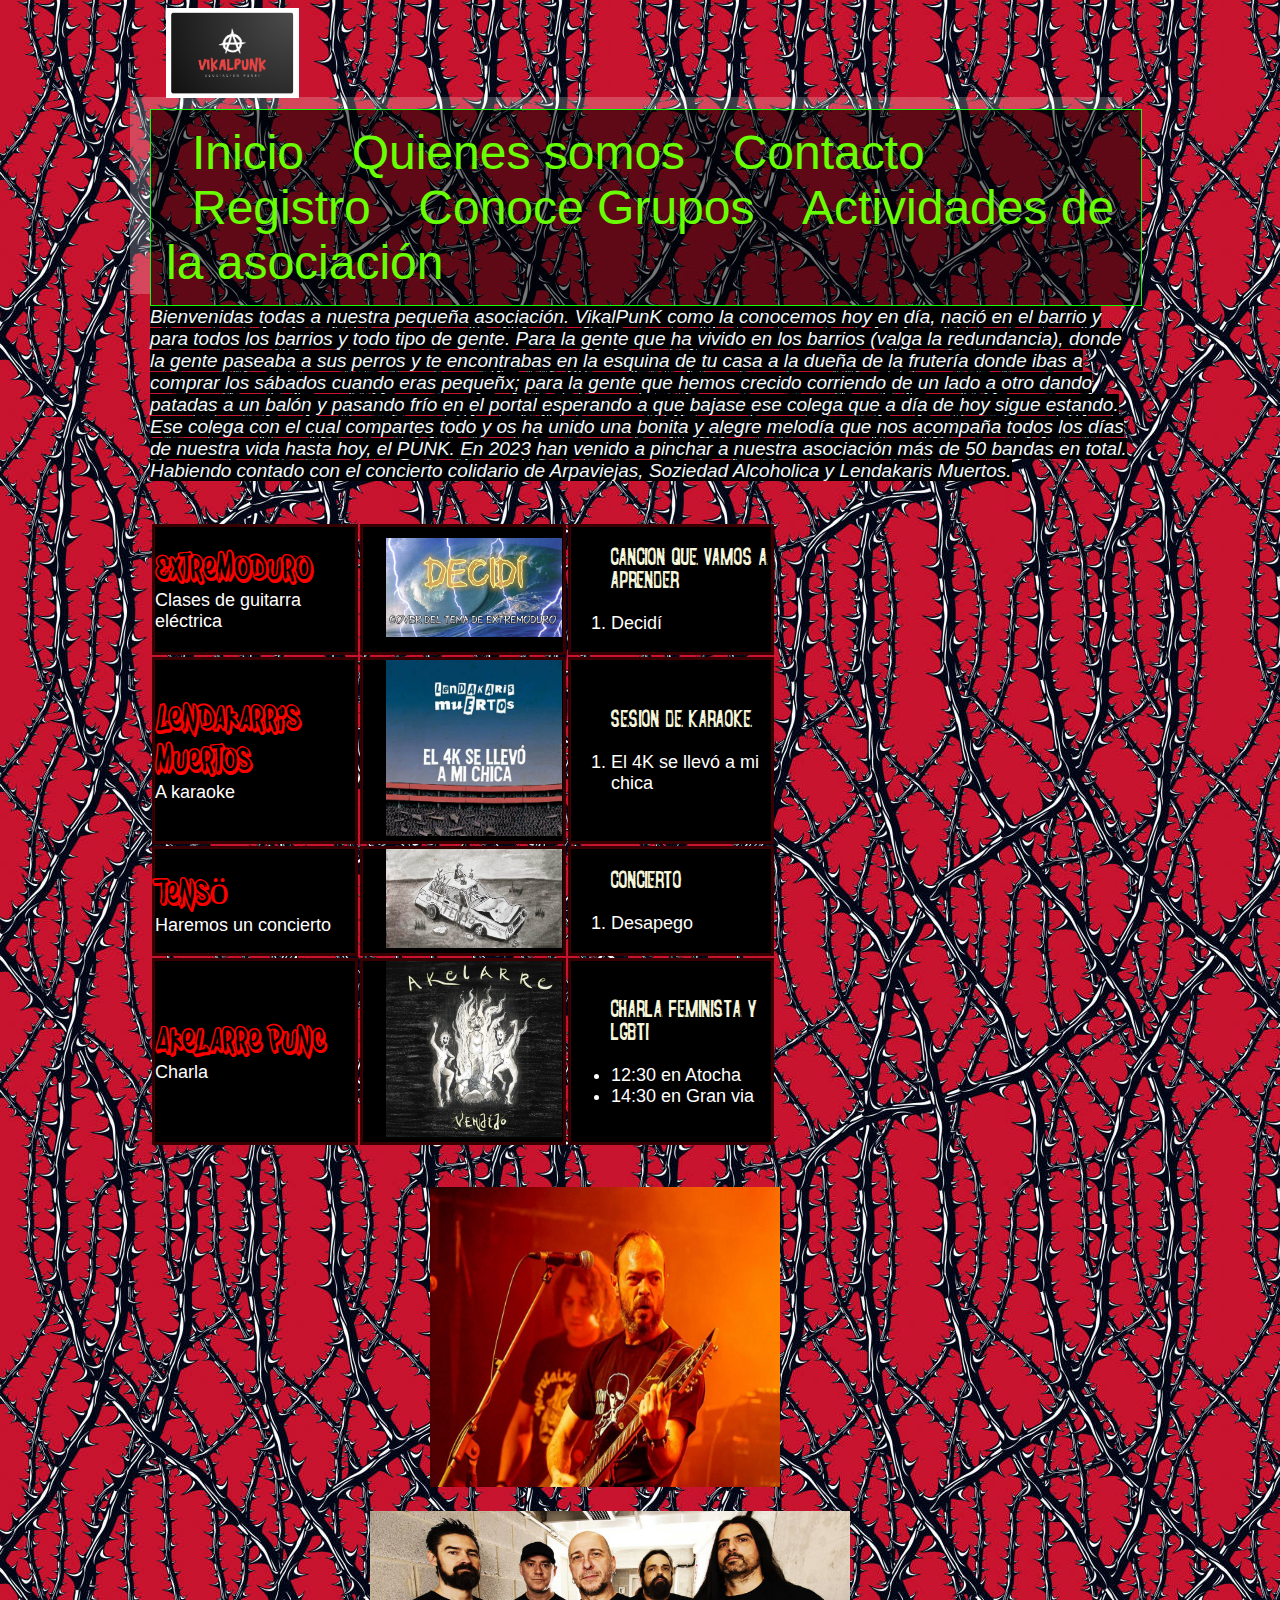
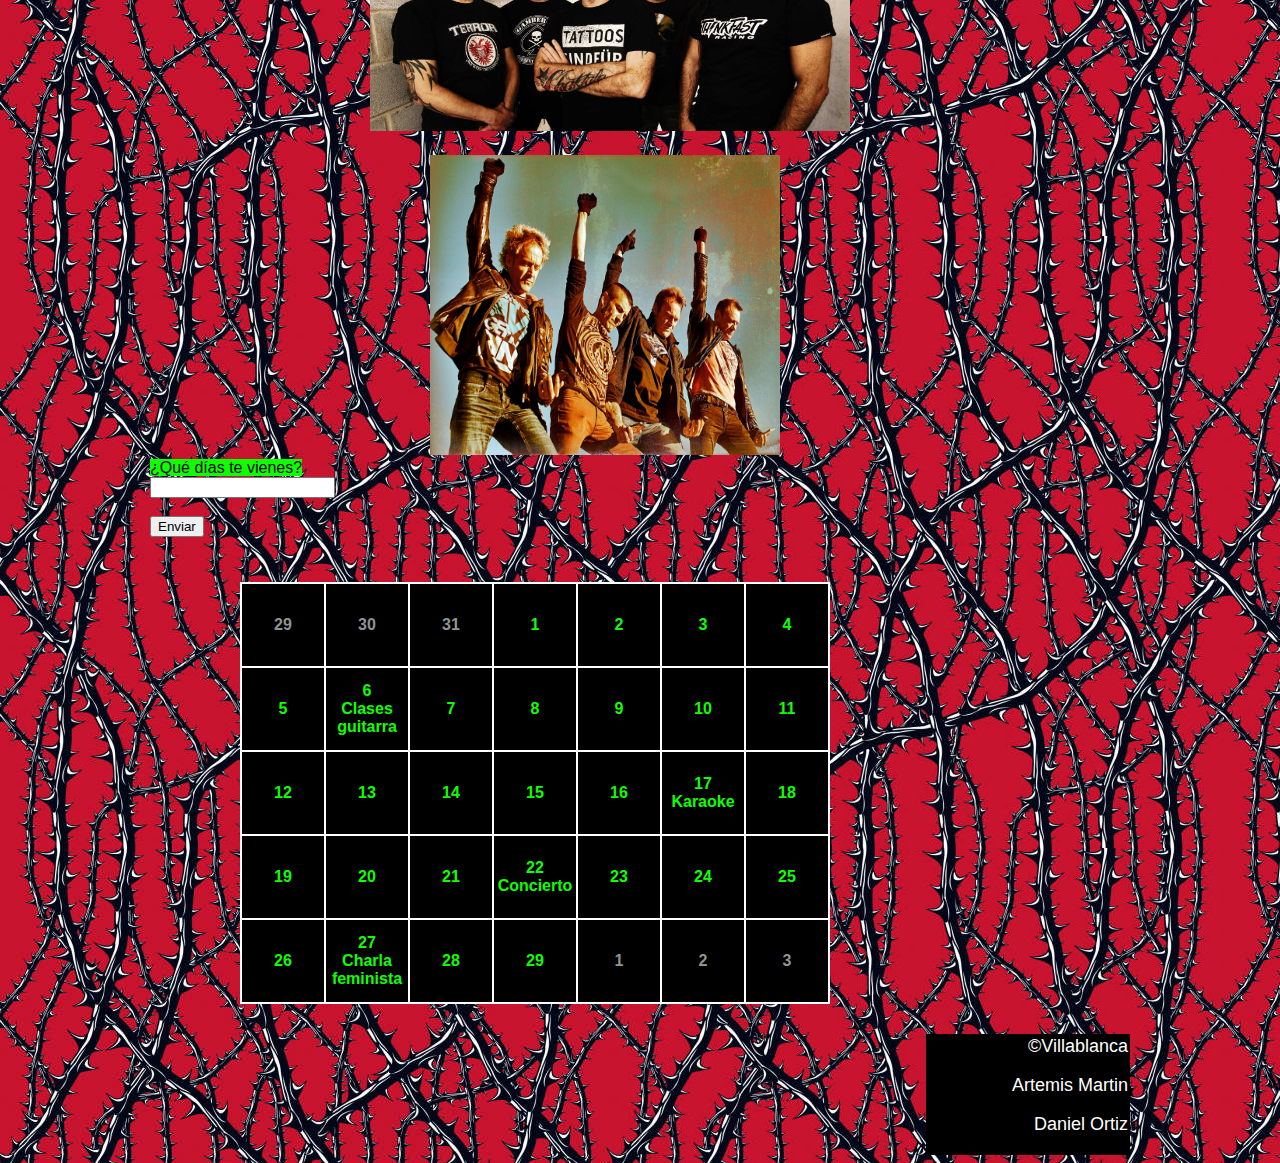
<file: index.html>
<!DOCTYPE html>
<html lang="en">

<body>

    <head>
        <meta charset="UTF-8">
        <meta name="viewport" content="width=device-width, initial-scale=1.0">
        <link rel="icon" href="LogoVikalPunk.jpg">
        <link rel="stylesheet" href="estilos.css">  
        <title>index</title>
        <script src="index.js"></script>
    </head>
    <body>
        <div>
            <a class="nada" href="index.html"><img src="LogoVikalPunk.jpg" alt="Logo de la Asociación Vikalunk"
                    class="logo"></a>
        </div>

        <nav class="navegador">
            <ul class="ulnav">
                <li class="linav"><a href="index.html">Inicio</a></li>
                <li class="linav"><a href="historia.html">Quienes somos</a></li>
                <li class="linav"><a href="contacto.html">Contacto</a></li>
                <li class="linav"><a href="registro.html">Registro</a></li>
                <li class="linav"><a href="ConoceGrupos.html">Conoce Grupos</a></li>
                <li class="linav"><a href="actividades.html">Actividades de la asociación</a></li>
            </ul>
        </nav>


        <p1>Bienvenidas todas a nuestra pequeña asociación. VikalPunK como la conocemos hoy en día, nació en el barrio y para todos los barrios y todo tipo de gente. Para la gente que ha vivido en los barrios (valga la redundancia), donde la gente paseaba a sus perros y te encontrabas en la esquina de tu casa a la dueña de la frutería donde ibas a comprar los sábados cuando eras pequeñx; para la gente que hemos crecido corriendo de un lado a otro dando patadas a un balón y pasando frío en el portal esperando a que bajase ese colega que a día de hoy sigue estando. Ese colega con el cual compartes todo y os ha unido una bonita y alegre melodía que nos acompaña todos los días de nuestra vida hasta hoy, el PUNK.

        En 2023 han venido a pinchar a nuestra asociación más de 50 bandas en total. Habiendo contado con el concierto colidario de Arpaviejas, Soziedad Alcoholica y Lendakaris Muertos. </p1>

<div class="display-div" >
        <table id="grupos">
            <tr>
                <td><b class="titulos">Extremoduro</b><br>
                Clases de guitarra eléctrica</td>
                <td class="tdfotos"> <img src="decidi.jpg" alt="Extremoduro en el escenario" class="fotosgrupos">
                </td>
                <td>
                    <ol>
                        <p class="canciones">Cancion que vamos a aprender:</p>
                        <li>Decidí</li>
                    </ol>

            </tr>
            <tr>
                <td><b class="titulos">Lendakarris muertos </b><br> A karaoke</td>
                <td class="tdfotos"> <img src="el4k.jpg" alt="Eskorbuto el álbum" class="fotosgrupos"> </td>
                <td>
                    <ol>
                        <p class="canciones">Sesion de karaoke</p>
                        <li>El 4K se llevó a mi chica</li>
                    </ol>
                </td>
            </tr>
            <tr>
                <td><b class="titulos">Tensö</b><br>Haremos un concierto </td>
                <td class="tdfotos"><img src="desapego.jpg" alt="Integrantes del grupo Tensö" class="fotosgrupos"></td>
                <td>
                    <ol>
                        <p class="canciones">Concierto</p>
                        <li>Desapego</li>
                    </ol>
                </td>
            </tr>
            <tr>
                <td><b class="titulos">Akelarre Punc</b> <br> Charla</td>
                <td class="tdfotos"><img src="akelarre-vendido.jpg" alt="Álbum del grupo Akelarre" class="fotosgrupos"></td>
                <td>
                    <ul>
                        <p class="canciones">Charla feminista y lgbti</p>
                        <li>12:30 en Atocha</li>
                        <li>14:30 en Gran via</li>
                    </ul>
                </td>
            </tr>
        </table>

    </div>
    <div class="div-2" >
        <div class="div-3">
            <img class="fotosgrandes" src="arpaviejas.jpeg"> <br>
            <img class="fotopequeña" src="SoziedadAlkoholika.jpg"> <br>
            <img class="fotosgrandes" src="lendakarismuertos.jpg"> <br>
        </div>

    </div>

    <table class="calendario">
        <tr>
          <th class="letrasgris" onclick="cosa('dia-29')">29<br><span id="dia-29"></span></th>
          <th class="letrasgris" onclick="cosa('dia-30')">30<br><span id="dia-30"></span></th>
          <th class="letrasgris" onclick="cosa('dia-31')">31<br><span id="dia-31"></span></th>
          <th class="letras" onclick="cosa('dia-1')">1<br><span id="dia-1"></span></th>
          <th class="letras" onclick="cosa('dia-2')">2<br><span id="dia-2"></span></th>
          <th class="letras" onclick="cosa('dia-3')">3<br><span id="dia-3"></span></th>
          <th class="letras" onclick="cosa('dia-4')">4<br><span id="dia-4"></span></th>
        </tr>
<tr>
    <th class="letras" onclick="cosa('dia-5')">5<br><span id="dia-5"></span></th>
    <th class="letras" onclick="cosa('dia-6')">6<br> Clases guitarra<br><span id="dia-6"></span></th>
    <th class="letras" onclick="cosa('dia-7')">7<br><span id="dia-7"></span></th>
    <th class="letras" onclick="cosa('dia-8')">8<br><span id="dia-8"></span></th>
    <th class="letras" onclick="cosa('dia-9')">9<br><span id="dia-9"></span></th>
    <th class="letras" onclick="cosa('dia-10')">10<br><span id="dia-10"></span></th>
    <th class="letras" onclick="cosa('dia-11')">11<br><span id="dia-11"></span></th>
  </tr>
  <tr>
    <th class="letras" onclick="cosa('dia-12')">12<br><span id="dia-12"></span></th>
    <th class="letras" onclick="cosa('dia-13')">13<br><span id="dia-13"></span></th>
    <th class="letras" onclick="cosa('dia-14')">14<br><span id="dia-14"></span></th>
    <th class="letras" onclick="cosa('dia-15')">15<br><span id="dia-15"></span></th>
    <th class="letras" onclick="cosa('dia-16')">16 <br><span id="dia-16"></span></th>
    <th class="letras" onclick="cosa('dia-17')">17<br> Karaoke<br><span id="dia-17"></span></th>
    <th class="letras" onclick="cosa('dia-18')">18<br><span id="dia-18"></span></th>
  </tr>
  <tr>
    <th class="letras" onclick="cosa('dia-19')">19<br><span id="dia-19"></span></th>
    <th class="letras" onclick="cosa('dia-20')">20<br><span id="dia-20"></span></th>
    <th class="letras" onclick="cosa('dia-21')">21<br><span id="dia-21"></span></th>
    <th class="letras" onclick="cosa('dia-22')">22<br>Concierto<br><span id="dia-22"></span></th>
    <th class="letras" onclick="cosa('dia-23')">23<br><span id="dia-23"></span></th>
    <th class="letras" onclick="cosa('dia-24')">24<br><span id="dia-24"></span></th>
    <th class="letras" onclick="cosa('dia-25')">25<br><span id="dia-25"></span></th>
  </tr>
  <tr>
    <th class="letras" onclick="cosa('dia-26')">26<br><span id="dia-26"></span></th>
    <th class="letras" onclick="cosa('dia-27')">27<br>Charla feminista<br><span id="dia-27"></span></th>
    <th class="letras" onclick="cosa('dia-28')">28<br><span id="dia-28"></span></th>
    <th class="letras" onclick="cosa('dia-29')">29<br><span id="dia-29"></span></th>
    <th class="letrasgris" onclick="cosa('dia-1')">1<br><span id="dia-1"></span></th>
    <th class="letrasgris" onclick="cosa('dia-2')">2<br><span id="dia-2"></span></th>
    <th class="letrasgris" onclick="cosa('dia-3')">3<br><span id="dia-3"></span></th>
  </tr>

  <form action="index.html">
    <label for="fname"></label><br>
    <span class="apuntate" label for="lname">¿Qué días te vienes?</label><br>
    <input type="text" id="lname" name="lname" value=""><br><br>
    <input type="submit" value="Enviar">
  </form> 

        <footer>
            <table id="footer">
                <tr>
                    <td>
                        &copy;Villablanca
                        <p>Artemis Martin</p>
                        <p>Daniel Ortiz</p>
                    </td>
                </tr>
            </table>
        </footer>


    </body>

</html>
</file>
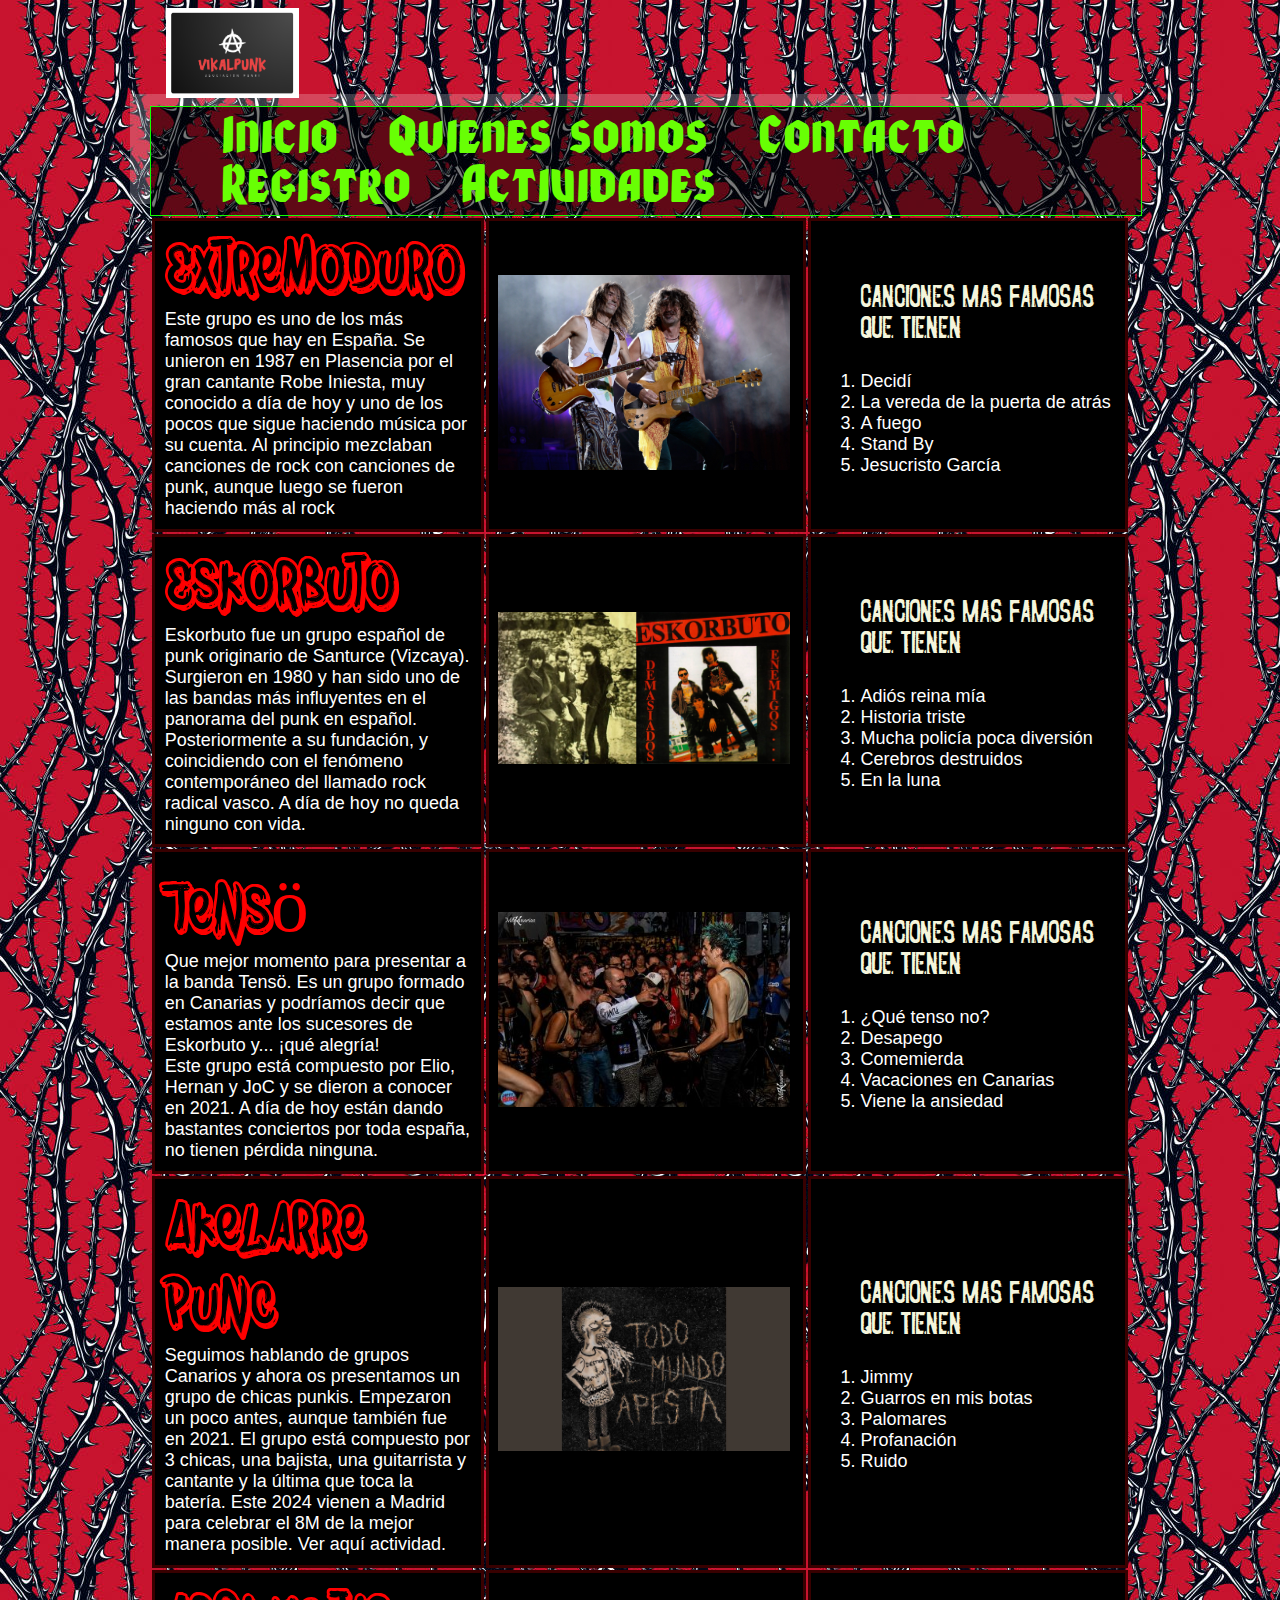
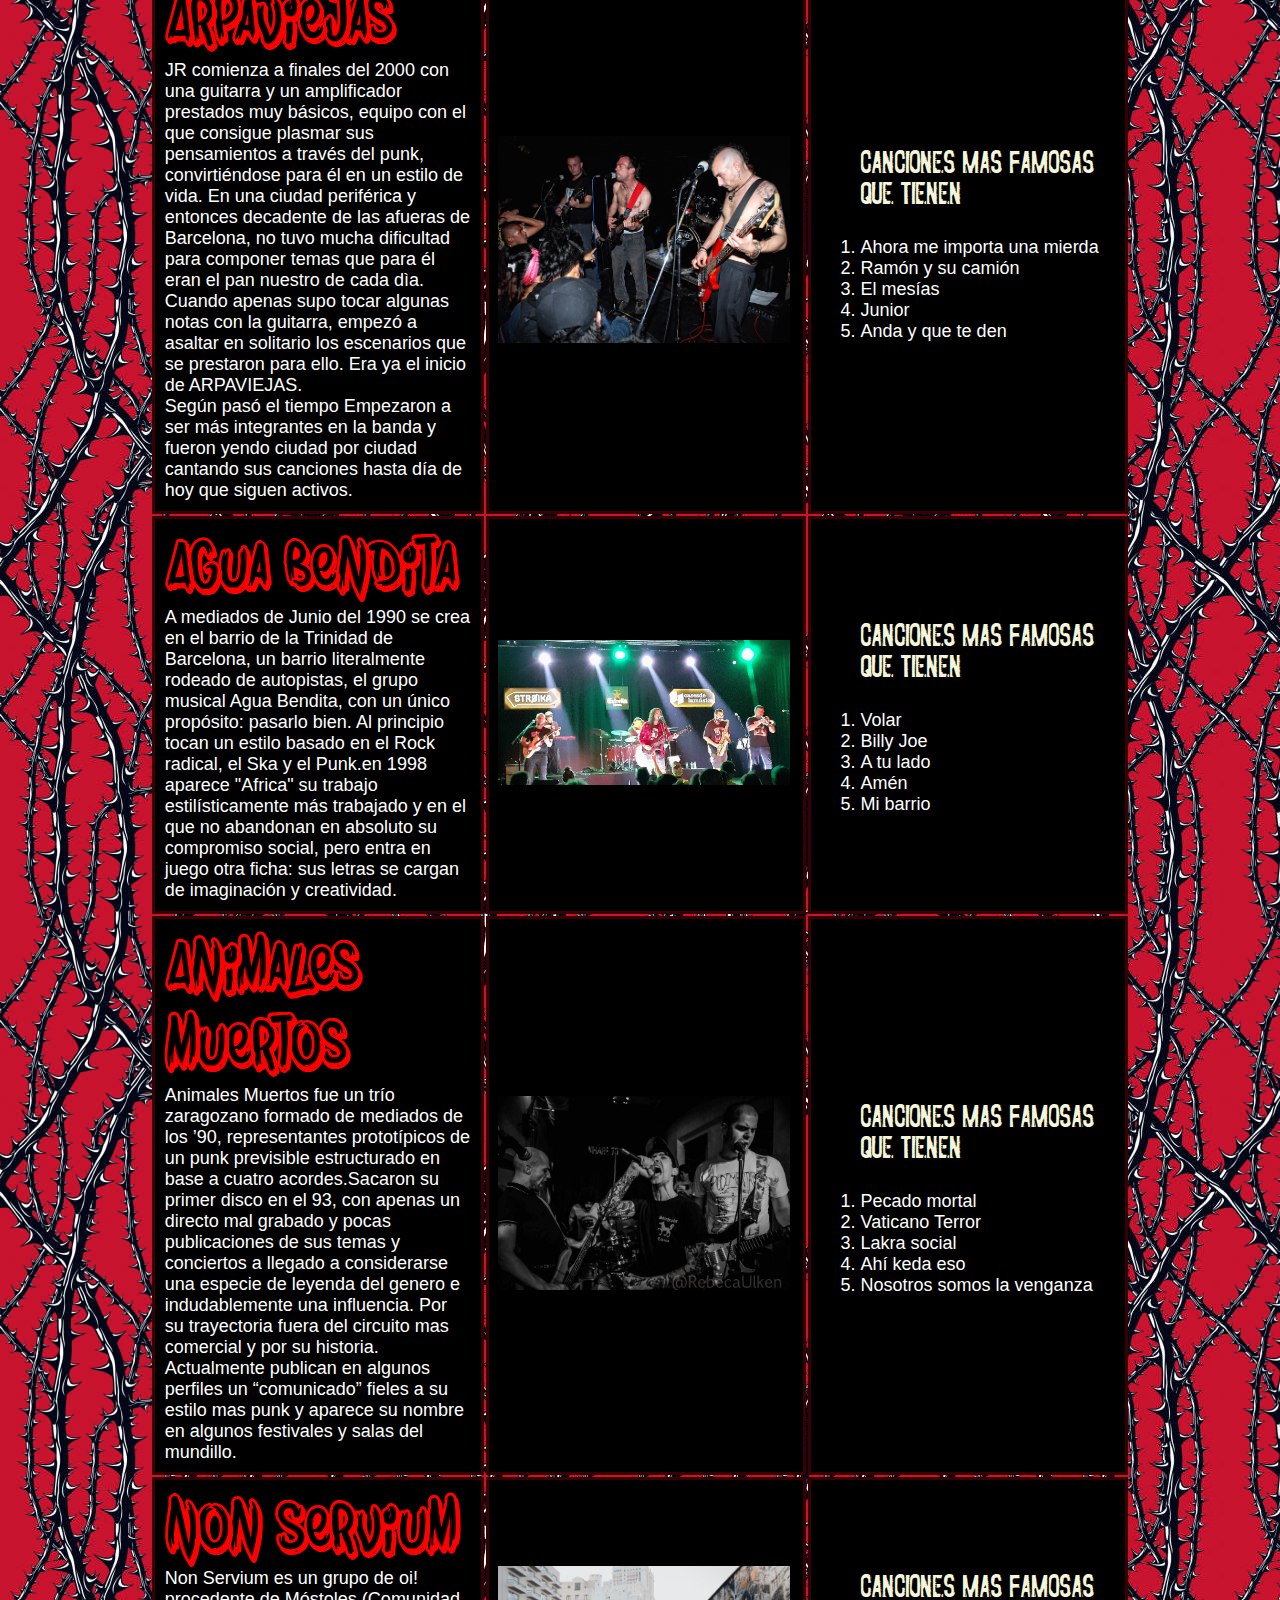
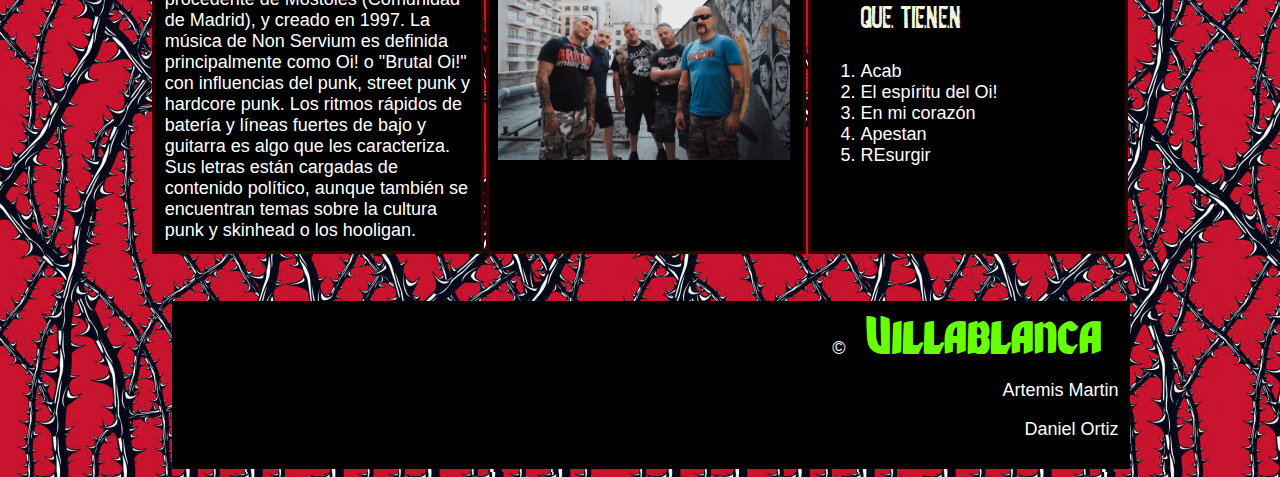
<file: ConoceGrupos.html>
<!DOCTYPE html>
<html lang="en">

<body>

    <head>
        <meta charset="UTF-8">
        <meta name="viewport" content="width=device-width, initial-scale=1.0">
        <link rel="icon" href="img/LogoVikalPunk.jpg">
        <link rel="stylesheet" href="ConoceGrupos.css">
        <title>Conoce grupos</title>
    </head>

    <body>
        <div>
            <a class="nada" href="index.html"><img src="img/LogoVikalPunk.jpg" alt="Logo de la Asociación Vikalunk"
                    class="logo"></a>
        </div>

        <nav class="navegador">
            <ul class="ulnav">
                <li class="linav"><a href="index.html">Inicio</a></li>
                <li class="linav"><a href="quienessomos.html">Quienes somos</a></li>
                <li class="linav"><a href="contacto.html">Contacto</a></li>
                <li class="linav"><a href="registro.html">Registro</a></li>
                <li class="linav"><a href="actividades.html">Actividades</a></li>
            </ul>
        </nav>






        <table id="grupos">
            <tr>
                <td><b class="titulos">Extremoduro</b><br>Este grupo es uno de los más famosos que hay en España. Se
                    unieron en 1987
                    en Plasencia por el gran cantante Robe Iniesta, muy conocido a día de hoy y uno de los pocos
                    que sigue haciendo música por su cuenta. Al principio mezclaban canciones de rock con canciones de
                    punk,
                    aunque luego se fueron haciendo más al rock</td>
                <td class="tdfotos"> <img src="img/Extremoduro.jpg" alt="Extremoduro en el escenario" class="fotosgrupos">
                </td>
                <td>
                    <ol>
                        <p class="canciones">Canciones mas famosas que tienen:</p>
                        <li>Decidí</li>
                        <li>La vereda de la puerta de atrás</li>
                        <li>A fuego</li>
                        <li>Stand By</li>
                        <li>Jesucristo García</li>
                    </ol>

            </tr>
            <tr>
                <td><b class="titulos">Eskorbuto </b><br>Eskorbuto fue un grupo español de punk originario de Santurce
                    (Vizcaya).
                    Surgieron en 1980 y han sido uno de las bandas más influyentes en el panorama del punk en español.
                    Posteriormente a su fundación, y coincidiendo con el fenómeno contemporáneo del llamado rock radical
                    vasco. A día de
                    hoy no queda ninguno con vida.</td>
                <td class="tdfotos"> <img src="img/eskorbuto.jpg" alt="Eskorbuto el álbum" class="fotosgrupos"> </td>
                <td>
                    <ol>
                        <p class="canciones">Canciones mas famosas que tienen:</p>
                        <li>Adiós reina mía</li>
                        <li>Historia triste</li>
                        <li>Mucha policía poca diversión</li>
                        <li>Cerebros destruidos</li>
                        <li>En la luna</li>
                    </ol>
                </td>
            </tr>
            <tr>
                <td><b class="titulos">Tensö</b><br>Que mejor momento para presentar a la banda Tensö. Es un grupo
                    formado en Canarias y podríamos decir que
                    estamos ante los sucesores de Eskorbuto y... ¡qué alegría!<br>
                    Este grupo está compuesto por Elio, Hernan y JoC y se dieron a conocer en 2021. A día de hoy están
                    dando bastantes
                    conciertos por toda españa, no tienen pérdida ninguna.</td>
                <td class="tdfotos"><img src="img/tensoo.jpg" alt="Integrantes del grupo Tensö" class="fotosgrupos"></td>
                <td>
                    <ol>
                        <p class="canciones">Canciones mas famosas que tienen:</p>
                        <li>¿Qué tenso no?</li>
                        <li>Desapego</li>
                        <li>Comemierda</li>
                        <li>Vacaciones en Canarias</li>
                        <li>Viene la ansiedad</li>
                    </ol>
                </td>
            </tr>
            <tr>
                <td><b class="titulos">Akelarre Punc</b><br>Seguimos hablando de grupos Canarios y ahora os presentamos
                    un grupo de chicas punkis. Empezaron un poco antes,
                    aunque también fue en 2021. El grupo está compuesto por 3 chicas, una bajista, una guitarrista y
                    cantante y la última que
                    toca la batería. Este 2024 vienen a Madrid para celebrar el 8M de la mejor manera posible. Ver aquí
                    actividad.</td>
                <td class="tdfotos"><img src="img/akelarre.jpg" alt="Álbum del grupo Akelarre" class="fotosgrupos"></td>
                <td>
                    <ol>
                        <p class="canciones">Canciones mas famosas que tienen:</p>
                        <li>Jimmy</li>
                        <li>Guarros en mis botas</li>
                        <li>Palomares</li>
                        <li>Profanación</li>
                        <li>Ruido</li>
                    </ol>
                </td>
            </tr>
            <tr>
                <td><b class="titulos">Arpaviejas</b><br>JR comienza a finales del 2000 con una guitarra y un
                    amplificador prestados muy básicos,
                    equipo con el que consigue plasmar sus pensamientos a través del punk, convirtiéndose para él en un
                    estilo de vida.
                    En una ciudad periférica y entonces decadente de las afueras de Barcelona,
                    no tuvo mucha dificultad para componer temas que para él eran
                    el pan nuestro de cada dìa. Cuando apenas supo tocar algunas notas con la guitarra, empezó a asaltar
                    en
                    solitario los escenarios que se prestaron para ello. Era ya el inicio de ARPAVIEJAS.<br>Según pasó
                    el tiempo Empezaron
                    a ser más integrantes en la banda y fueron yendo ciudad por ciudad cantando sus canciones hasta día
                    de hoy que
                    siguen activos.</td>
                <td class="tdfotos"><img src="img/Arpaviejas.jpg" alt="Arpaviejas tocando en directo" class="fotosgrupos">
                </td>
                <td>
                    <ol>
                        <p class="canciones">Canciones mas famosas que tienen:</p>
                        <li>Ahora me importa una mierda</li>
                        <li>Ramón y su camión</li>
                        <li>El mesías</li>
                        <li>Junior</li>
                        <li>Anda y que te den</li>
                    </ol>
                </td>
            </tr>
            <tr>
                <td><b class="titulos">Agua Bendita</b><br>A mediados de Junio del 1990 se crea en el barrio de la
                    Trinidad de Barcelona, un barrio
                    literalmente rodeado de autopistas, el grupo musical Agua Bendita, con un único propósito: pasarlo
                    bien.
                    Al principio tocan un estilo basado en el Rock radical, el Ska y el Punk.en 1998 aparece "Africa"
                    su trabajo estilísticamente más trabajado y en el que no abandonan en absoluto su compromiso social,
                    pero entra en juego otra ficha: sus letras se cargan de imaginación y creatividad.</td>
                <td class="tdfotos"><img src="img/Agua_Bendita.jpg" alt="Agua Bendita tocando en directo"
                        class="fotosgrupos"></td>
                <td>
                    <ol>
                        <p class="canciones">Canciones mas famosas que tienen:</p>
                        <li>Volar</li>
                        <li>Billy Joe</li>
                        <li>A tu lado</li>
                        <li>Amén</li>
                        <li>Mi barrio</li>
                    </ol>
                </td>
            </tr>
            <tr>
                <td><b class="titulos">Animales muertos</b><br>Animales Muertos fue un trío zaragozano formado de
                    mediados de los ’90, representantes
                    prototípicos de un punk previsible estructurado en base a cuatro acordes.Sacaron su primer disco en
                    el 93, con apenas
                    un directo mal grabado y pocas publicaciones de sus temas y conciertos a llegado a considerarse una
                    especie de
                    leyenda del genero e indudablemente una influencia. Por su trayectoria fuera del circuito mas
                    comercial y
                    por su historia. Actualmente publican en algunos perfiles un “comunicado” fieles a su estilo mas
                    punk y
                    aparece su nombre en algunos festivales y salas del mundillo.</td>
                <td class="tdfotos"><img src="img/AnimalesMuertos.jpg" alt="Animales muertos en directo"
                        class="fotosgrupos"></td>
                <td>
                    <ol>
                        <p class="canciones">Canciones mas famosas que tienen:</p>
                        <li>Pecado mortal</li>
                        <li>Vaticano Terror</li>
                        <li>Lakra social</li>
                        <li>Ahí keda eso</li>
                        <li>Nosotros somos la venganza</li>
                    </ol>
                </td>
            </tr>
            <tr>
                <td><b class="titulos">Non Servium</b><br>Non Servium es un grupo de oi! procedente de Móstoles
                    (Comunidad de Madrid), y creado en 1997.
                    La música de Non Servium es definida principalmente como Oi! o "Brutal Oi!" con influencias del
                    punk,
                    street punk y hardcore punk. Los ritmos rápidos de batería y líneas fuertes de bajo y guitarra es
                    algo
                    que les caracteriza. Sus letras están cargadas de contenido político, aunque también se encuentran
                    temas
                    sobre la cultura punk y skinhead o los hooligan.</td>
                <td class="tdfotos"><img src="img/NonServium.jpg" alt="Non Servium los integrantes" class="fotosgrupos">
                </td>
                <td>
                    <ol>
                        <p class="canciones">Canciones mas famosas que tienen:</p>
                        <li>Acab</li>
                        <li>El espíritu del Oi!</li>
                        <li>En mi corazón</li>
                        <li>Apestan</li>
                        <li>REsurgir</li>
                    </ol>
                </td>
            </tr>
        </table>

        <footer>
            <table id="footer">
                <tr>
                    <td>
                        &copy;
                        <a href="https://site.educa.madrid.org/ies.villablanca.madrid/" class="afinal" >
                        Villablanca</a>
                        <p>Artemis Martin</p>
                        <p>Daniel Ortiz</p>
                        </a>

                    </td>
                </tr>
            </table>
        </footer>


    </body>

</html>
</file>
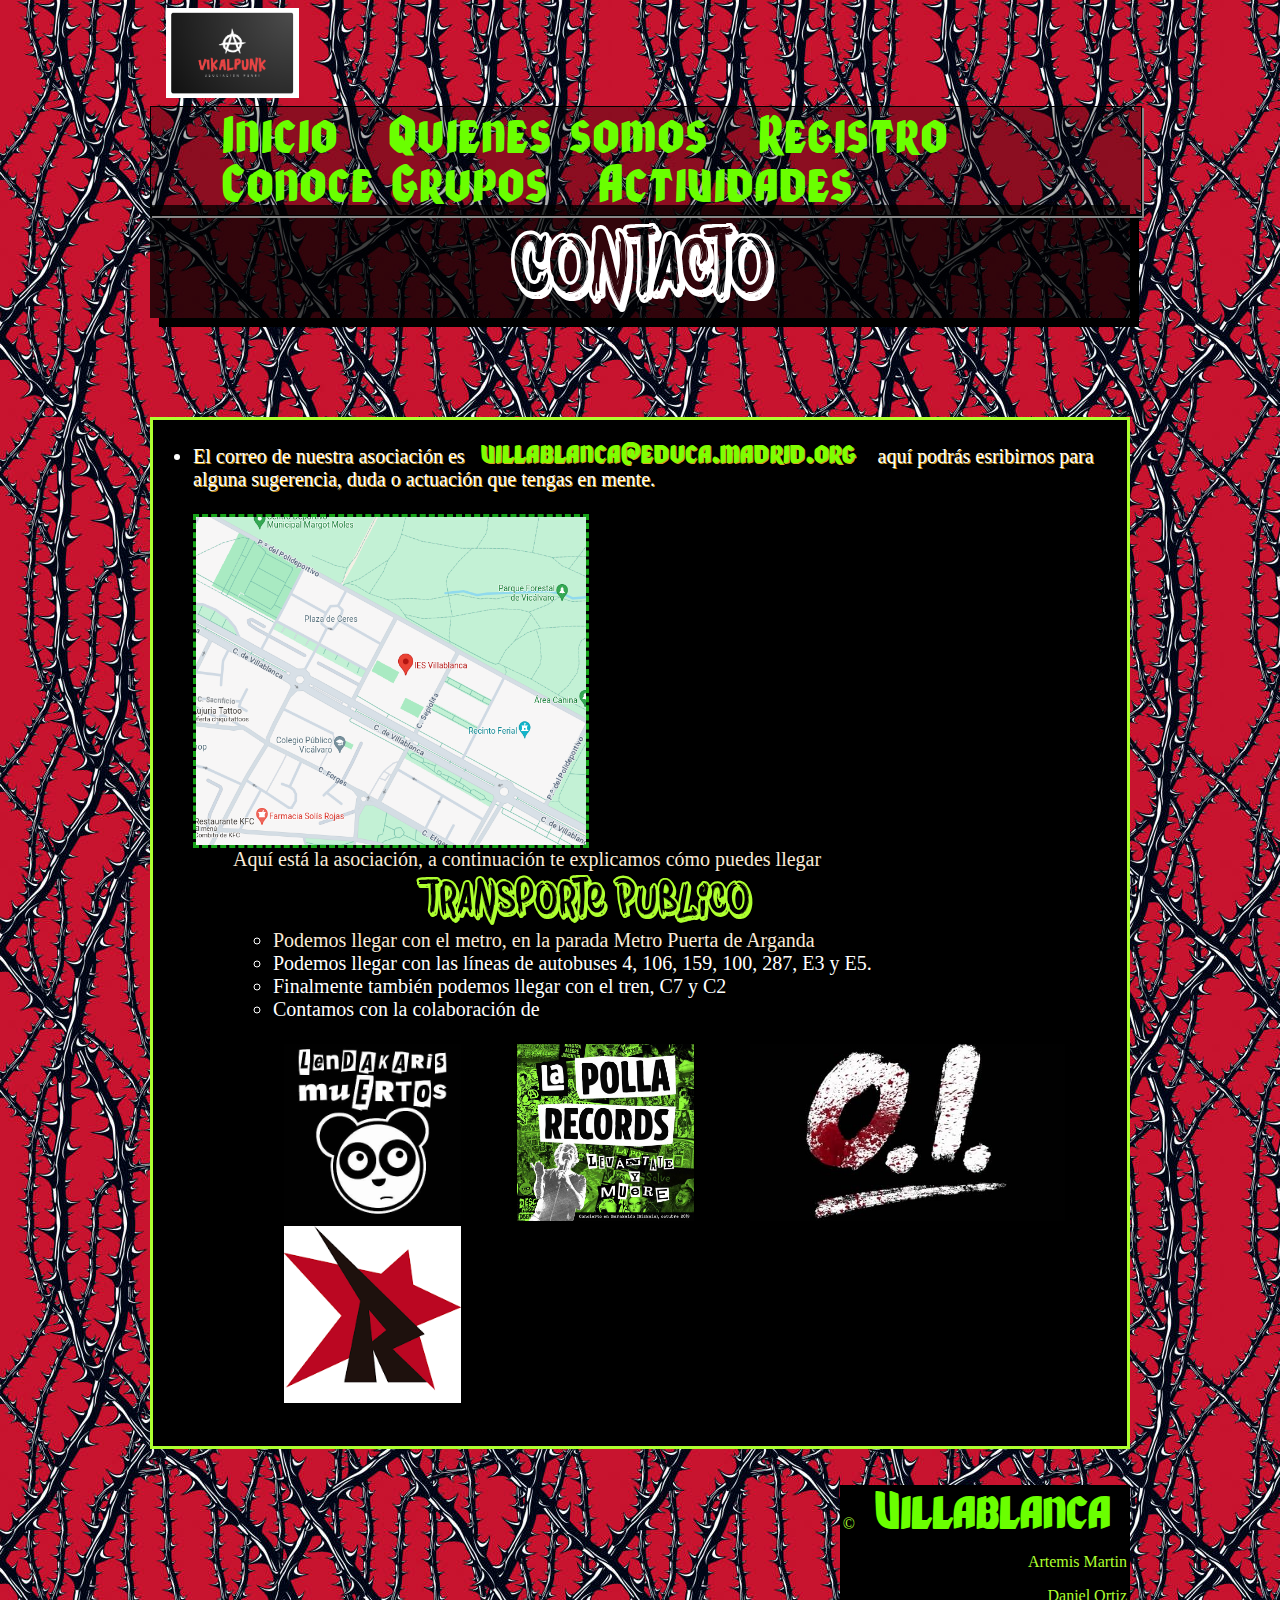
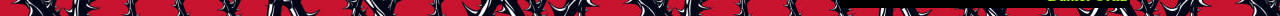
<file: contacto.html>
<html>
    <!DOCTYPE html>
<html lang="en">

<body>

    <head>
        <meta charset="UTF-8">
        <meta name="viewport" content="width=device-width, initial-scale=1.0">
        <link rel="icon" href="img/LogoVikalPunk.jpg">
        <link rel="stylesheet" href="contacto.css">
        <script type="text/javaScript" src="javaScript/contacto.js"></script>
        <title>Contacto</title>
    </head>


            <a class="nada" href="index.html"><img src="img/LogoVikalPunk.jpg" alt="Logo de la Asociación Vikalunk"
                    class="logo"></a>
        

        <nav class="navegador">
            <ul class="ulnav">
                <li class="linav"><a href="index.html">Inicio</a></li>
                <li class="linav"><a href="quienessomos.html">Quienes somos</a></li>
                <li class="linav"><a href="registro.html">Registro</a></li>
                <li class="linav"><a href="ConoceGrupos.html">Conoce Grupos</a></li>
                <li class="linav"><a href="actividades.html">Actividades</a></li>
            </ul>
        </nav>

<p id="contacta">Contacto</p>

            <div class="contact" >
                <ul>
                <li style="text-shadow: 1px 1px goldenrod;">El correo de nuestra asociación es<a class="correo" href="villablanca@educa.madrid.org">villablanca@educa.madrid.org</a> aquí
                podrás esribirnos para alguna sugerencia, duda o actuación que tengas en mente. </li>
                <br>                                   
                    <img src="img/Ubicacion.png" alt="Captura del google maps de donde está la asociación" class="ubicacion">
                    <div class="texto-mapa">
                        <span class="transportspan">Aquí está la asociación, a continuación te explicamos cómo puedes llegar</span><br>
                        <span class="transportspan2">Transporte Publico</span>
                        <ul><li>
                        <span class="transportspan" >Podemos llegar con el metro, en la parada Metro Puerta de Arganda</span>
                        </li>
                        <li>Podemos llegar con las líneas de autobuses 4, 106, 159, 100, 287, E3 y E5.</li>
                        <li>Finalmente también podemos llegar con el tren, C7 y C2</li>
                        <li>Contamos con la colaboración de</li></ul><br>
                        <img src="img/Lendakarismuertos.jpg" alt="imagen antifascista" id="antifa">
                        <img src="img/LPR.jpg" alt="logo" id="antifa">
                        
                        <img src="img/oi!.jpg" alt="logo" id="antifa">
                        <img src="img/reincidentes.png" alt="logo" id="antifa">
                        
                    </div>
                </ul>
                <br>
                </div>
            

            
            
<br><br>
<footer>
    <table id="footer">
        <tr>
            <td>
                &copy;
                <a href="https://site.educa.madrid.org/ies.villablanca.madrid/" class="afinal" >
                Villablanca</a>
                <p>Artemis Martin</p>
                <p>Daniel Ortiz</p>
                </a>

            </td>
        </tr>
    </table>
</footer>


</body>

</html>
</file>
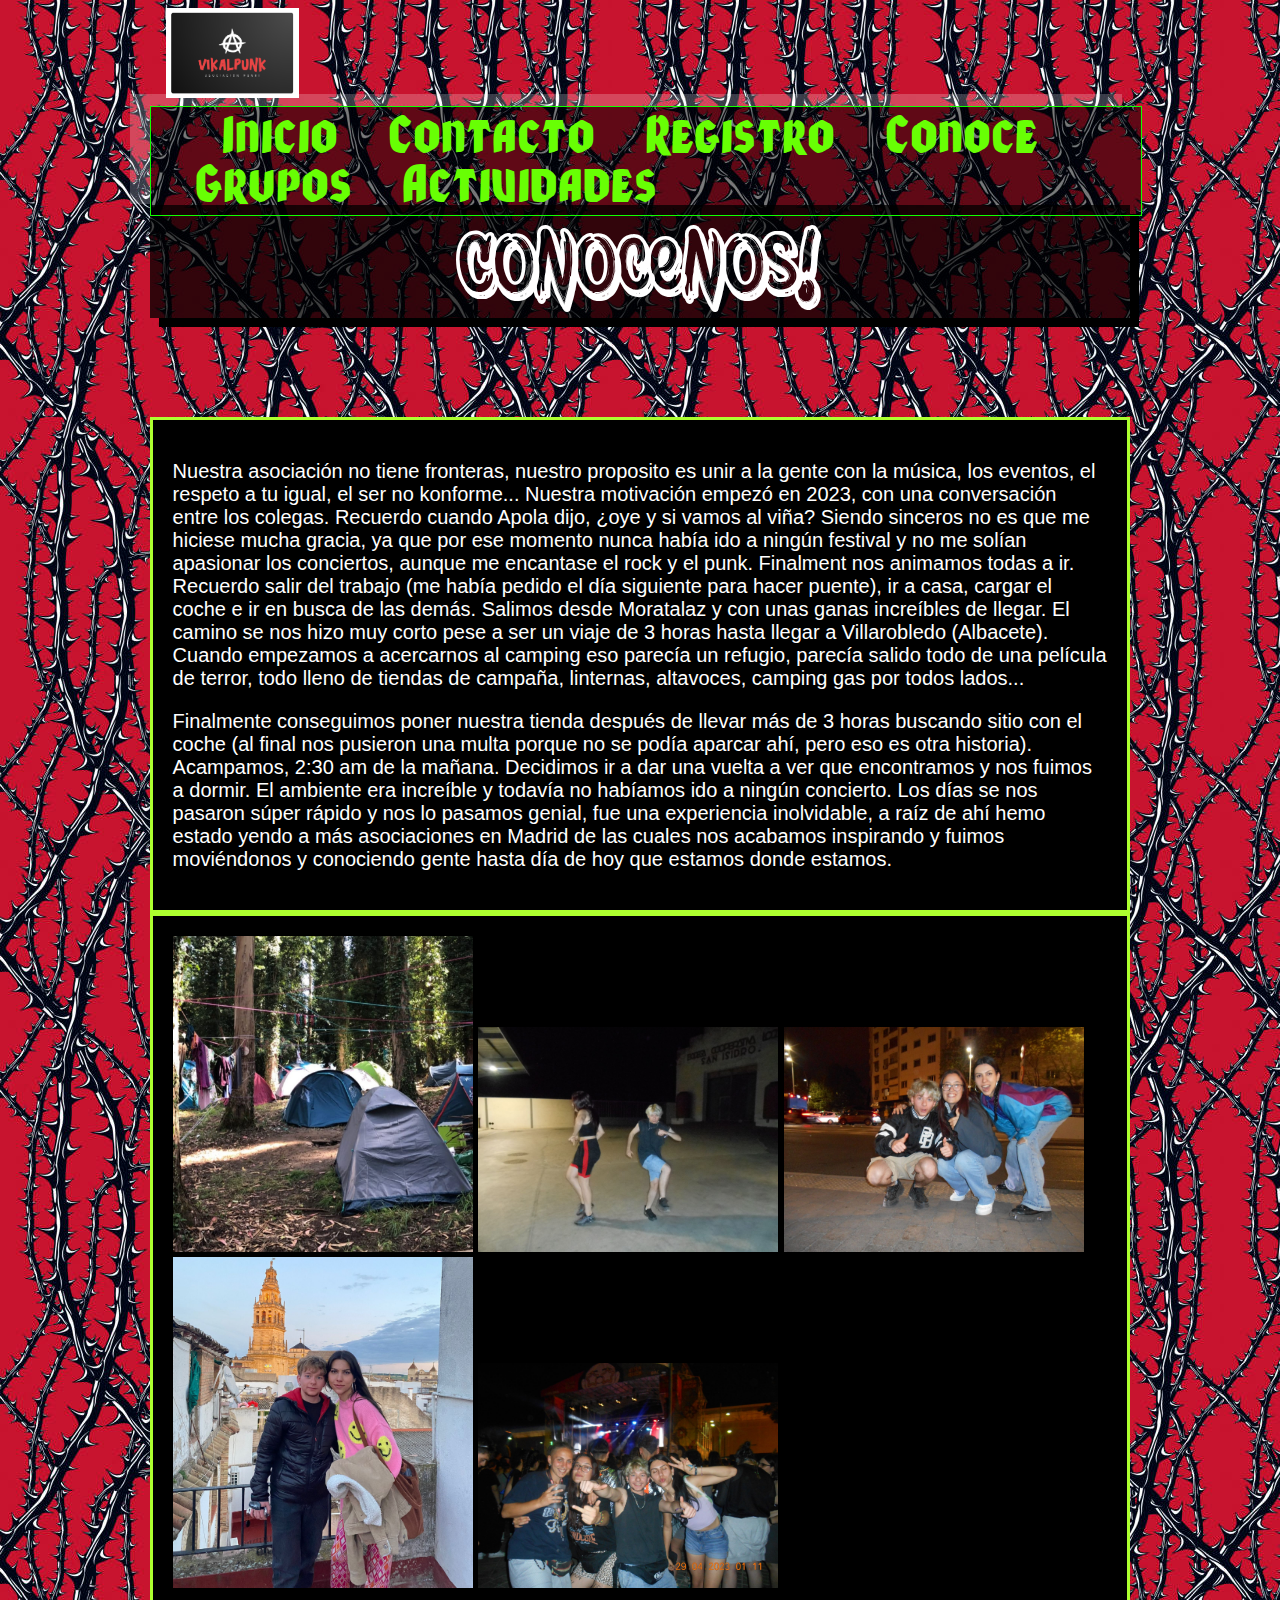
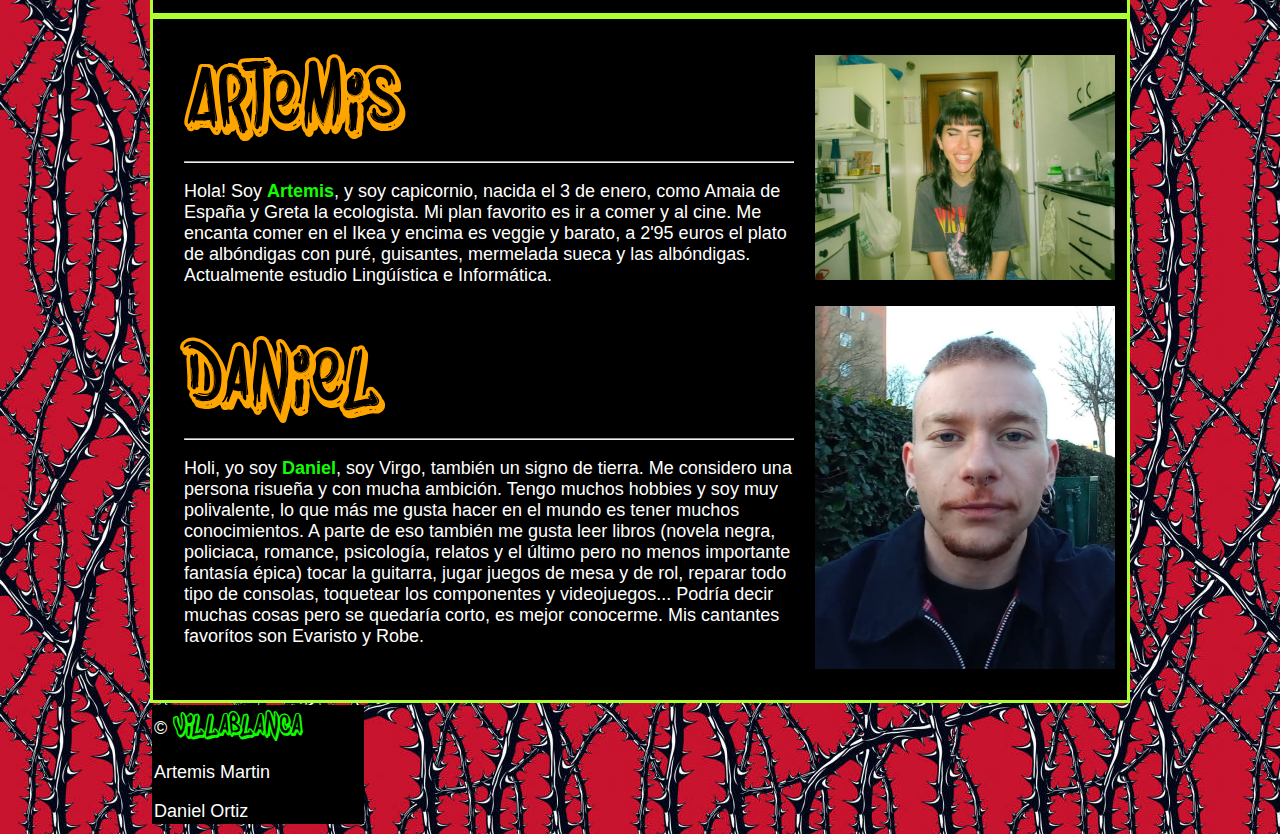
<file: quienessomos.html>
<html>
    <!DOCTYPE html>
<html lang="en">

<body>

    <head>
        <meta charset="UTF-8">
        <meta name="viewport" content="width=device-width, initial-scale=1.0">
        <link rel="icon" href="img/LogoVikalPunk.jpg">
        <link rel="stylesheet" href="quienessomos.css">
        <script type="text/javaScript" src="javaScript/quienessomos.js"></script>
        <title>Quienes somos</title>
    </head>


        <div>
            <a class="nada" href="index.html"><img src="img/LogoVikalPunk.jpg" alt="Logo de la Asociación Vikalunk"
                    class="logo"></a>
        </div>

        <nav class="navegador">
            <ul class="ulnav">
                <li class="linav"><a href="index.html">Inicio</a></li>
                <li class="linav"><a href="contacto.html">Contacto</a></li>
                <li class="linav"><a href="registro.html">Registro</a></li>
                <li class="linav"><a href="ConoceGrupos.html">Conoce Grupos</a></li>
                <li class="linav"><a href="actividades.html">Actividades</a></li>
            </ul>
        </nav>
        <div>
        <p id="quienes">Conocenos!</p>
        </div>
        <aside class="asideparrafo" >
            <p>Nuestra asociación no tiene fronteras, nuestro proposito es unir a la gente con la música,
                los eventos, el respeto a tu igual, el ser no konforme... Nuestra motivación empezó en 2023,
                con una conversación entre los colegas. Recuerdo cuando Apola dijo, ¿oye y si vamos al viña?
                Siendo sinceros no es que me hiciese mucha gracia, ya que por ese momento nunca había ido a ningún 
                festival y no me solían apasionar los conciertos, aunque me encantase el rock y el punk. Finalment
                nos animamos todas a ir. Recuerdo salir del trabajo (me había pedido el día siguiente para hacer puente),
                ir a casa, cargar el coche e ir en busca de las demás. Salimos desde Moratalaz y con unas ganas
                increíbles de llegar. El camino se nos hizo muy corto pese a ser un viaje de 3 horas hasta llegar
                a Villarobledo (Albacete). Cuando empezamos a acercarnos al camping eso parecía un refugio,
                parecía salido todo de una película de terror, todo lleno de tiendas de campaña, linternas, altavoces,
                camping gas por todos lados...
            </p>
            <p>Finalmente conseguimos poner nuestra tienda después de llevar más de 3 horas buscando sitio
                con el coche (al final nos pusieron una multa porque no se podía aparcar ahí, pero eso es otra historia). 
                Acampamos, 2:30 am de la mañana. Decidimos ir a dar una vuelta a ver que encontramos y nos fuimos a dormir. 
                El ambiente era increíble y todavía no habíamos ido a ningún concierto. Los días se nos
                pasaron súper rápido y nos lo pasamos genial, fue una experiencia inolvidable, a raíz de ahí hemo
                estado yendo a más asociaciones en Madrid de las cuales nos acabamos inspirando y fuimos moviéndonos 
                y conociendo gente hasta día de hoy que estamos donde estamos.
            </p>
        </aside>
        <aside class="asideparrafo" >

            <img id="miImagen1" src="img/orti.jpeg" alt="Tiendas de campaña del Ortigueira"  width="300px" onclick="mostrarTexto('textoOculto1')" >
            <p id="textoOculto1" style="display: none;">Tiendas de campaña en el Ortigueira-Julio2023</p>

            <img id="miImagen2" src="img/ParadaGasolinera.jpeg" alt="Antes de llegar al viña, en una gasolinera-Abril2023"  width="300px" onclick="mostrarTexto('textoOculto2')" >
            <p id="textoOculto2" style="display: none;">Antes de llegar al viña, en una gasolinera-Abril2023</p>

            <img id="miImagen3" src="img/ArtemisApolaYo.jpeg" alt="Antes de ir al concierto del grupo Kazo-Mayo2023"  width="300px" onclick="mostrarTexto('textoOculto3')" >
            <p id="textoOculto3" style="display: none;">Antes de ir al concierto del grupo Kazo-Mayo2023</p>

            <img id="miImagen4" src="img/ArtemisyyoGranada.jpeg" alt="Viaje a Granada Artemis y Yyo-Febrero2023"  width="300px" onclick="mostrarTexto('textoOculto4')" >
            <p id="textoOculto4" style="display: none;">Viaje a Granada Artemis y yo-Febrero2023</p>

            <img id="miImagen5" src="img/NuestroGrupo.jpeg" alt="Nuestro grupo de amigas-Viña2023"  width="300px" onclick="mostrarTexto('textoOculto5')">
            <p id="textoOculto5" style="display: none;">Nuestro grupo de amigas-Viña2023</p>

        </aside>
        <table class="asideparrafo" >
            <tr><td>
            <span class="texto-nombre" >Artemis</span>
            <hr>
            <p>Hola! Soy <b class="texto-b" >Artemis</b>, y soy capicornio, nacida el 3 de enero, como Amaia de España y Greta la ecologista. 
            Mi plan favorito es ir a comer y al cine.   Me encanta comer en el Ikea y encima es veggie y barato, a 2'95 euros el plato
            de albóndigas con puré, guisantes, mermelada sueca y las albóndigas. Actualmente estudio Lingúística e Informática.  </p>
            </td>
            <td>
            <img src="img/ArteMiss.jpeg" alt="Artemis" id="artemiss" width="300px" >
                </td></tr>
                <tr>
            <td>
            <span class="texto-nombre" >Daniel</span>
            <hr>
            <p >Holi, yo soy <b>Daniel</b>, soy Virgo, también un signo de tierra. Me considero una persona risueña y con mucha ambición.
            Tengo muchos hobbies y soy muy polivalente, lo que más me gusta hacer en el mundo es tener muchos conocimientos. A parte de eso 
            también me gusta leer libros (novela negra, policiaca, romance, psicología, relatos y el último pero no menos importante fantasía épica)
            tocar la guitarra, jugar juegos de mesa y de rol, reparar todo tipo de consolas, toquetear los componentes y videojuegos... 
            Podría decir muchas cosas pero se quedaría corto, es mejor conocerme. Mis cantantes favorítos son Evaristo y Robe.
        </td>
        <td>
        <img src="img/yop.jpeg" alt="Artemis" id="artemiss" width="300px" >
            </td></tr>
            
            </tr>
        </table>
        <footer>
            <table id="footer">
                <tr>
                    <td>
                        &copy;
                        <a href="https://site.educa.madrid.org/ies.villablanca.madrid/" class="afinal" >
                        Villablanca</a>
                        <p>Artemis Martin</p>
                        <p>Daniel Ortiz</p>
                        </a>

                    </td>
                </tr>
            </table>
        </footer>


    </body>

</html>
</file>
<file: estilos.css>
@font-face {
    font-family: Bombing;
    src: url(Bombing.ttf);
  }
  @font-face {
    font-family: PunkFearofa;
    src: url(Fearofapunkplanet.ttf);
  }

  html {
    background-image: url(fondopinchos.jpg);
    font-family:sans-serif;
}

p1{
    font-size: 19px;
    background-color: black;
    font-style: italic;
    color: aliceblue;

}

table#grupos tr td {
margin-top: auto;
border-style: solid;
border-color: #ff000038;
border-collapse: collapse;
}

.display-div{
    margin-top: 40px;
display: inline-flex
}

.div-2{
    display: inline-flex
}

.div-3{
    margin-top: 20px;
    display: block;
}

.fotosgrandes{
    margin-top: 20px;
    margin-left: 280px;
    width: 350px;
    height: 300px;
    transition: transform .8s;
}
.fotosgrandes:hover{
    transform: scale(1.3);
}

.fotopequeña{
    margin-top: 20px;
    margin-left: 220px;
    width: 480px;
    height: 220px;
    transition: transform .8s;
}

.fotopequeña:hover{
    transform: scale(1.3);
}


tr{
    color: white;
    background-color: black;
}

td{

    width: 200px;
    padding: 0%;
    font-size: 18px;
}
.logo{
    margin: auto;
    width: 133px;
}
.fotosgrupos{
    width: 88%;
    
    margin-left: 23px;
}
.tdfotos{
    background-color: black;
}
.titulos{
    font-family: Bombing;
    font-size: 40px;
    color: red;
    font-weight: 100;
}

.canciones{
    font-family: PunkFearofa;
    font-size: 20px;
    color: beige;
}

.navegador{
    float: left;
    display: block;
    color: #f2f2f2;
    text-decoration: none;
    border: 1px solid #10ff00;
    background-color: rgb(0 0 0 / 52%);
    padding: 5px;
    box-shadow: -20px -12px #ffffff38;
    font-size: 20px;
}

a{
    text-decoration: none;
    padding: 16px;
    color: rgb(104, 255, 4);
    text-shadow: 2px, 2px, purple;
    font-size: 48px;
}

.linav a:hover {
    background-color: red;
}
a:active {
    color: yellow;

}

.linav{
    display: inline;
    padding-left: 10px;
   
}

.ulnav{
   list-style-type: none;
   margin: 0;
   padding: 10px;

}


body { margin-left: 150px;
    margin-right: 150px;
}    

 


header {
    background-color: rgb(240, 240, 240, 0.5);
    width: 100%;
    text-align: center;
    font-family: 'Franklin Gothic Medium', 'Arial Narrow', Arial, sans-serif; }    

nav {

    width: 100%;
    color: purple;
}    

.calendario {
    margin-left: 90px;
    margin-bottom: 30px;
    background-color: rgb(255, 255, 255);
}

.letras{
    height: 80px;
    width: 80px; 
    color: #10ff00;
}

.letrasgris{
    height: 80px;
    width: 80px; 
    color: #909490;
}

.apuntate {
    background-color: #10ff00;
}

    footer {
        text-align: right;
        margin-top: 45px;
        font-size: large;
        margin-right: 0px;
        margin-left: auto;

    }  

    #footer{
        background-color: black;
        text-align: right;
        margin-left: auto;
        color: greenyellow;
    }
    

.icons{
    text-align: right;
}
</file>
<file: ConoceGrupos.css>
@font-face {
    font-family: Bombing;
    src: url(Bombing.ttf);
  }
  @font-face {
    font-family: PunkFearofa;
    src: url(Fearofapunkplanet.ttf);
  }
  @font-face {
    font-family: Tribal;
    src: url(xmasxpress.ttf);
  }

  html {
    background-image: url(img/fondopinchos.jpg);
    font-family:sans-serif;
}


table#grupos tr td {
margin-top: auto;
border-style: solid;
border-color: #ff000038;
border-collapse: collapse;
}
tr{
    color: white;
    background-color: black;
}

td{
    width: 30%;
    padding: 1%;
    font-size: 18px;
}
.logo{
    margin: auto;
    width: 133px;
}
.fotosgrupos{
width: 99%;
transition: transform .2s; 
}
     
.fotosgrupos:hover {
transform: scale(1.2); 
}
.tdfotos{
    background-color: black;
}
.titulos{
    font-family: Bombing;
    font-size: 76px;
    color: red;
    font-weight: 100;
}

.canciones{
    font-family: PunkFearofa;
    font-size: 26px;
    color: beige;
}

.navegador{
    float: left;
    display: block;
    color: #f2f2f2;
    text-decoration: none;
    border: 1px solid #10ff00;
    background-color: rgb(0 0 0 / 52%);
    padding: 5px;
    box-shadow: -20px -12px #ffffff38;
    font-size: 20px;
}

a{
    text-decoration: none;
    padding: 16px;
    color: rgb(104, 255, 4);
    text-shadow: 2px, 2px, purple;
    font-size: 48px;
    font-family: tribal;
}

.linav a:hover {
    background-color: red;
    transition: background-color 0.5s linear;
}
a:active {
    color: yellow;

}

.linav{
    display: inline;
    padding-left: 10px;
   
}

.ulnav{
    list-style-type: none;
    margin: 0;
    padding: -1px;
    font-family: Tribal;
    letter-spacing: 2px;

}


body { margin-left: 150px;
    margin-right: 150px;
}    

 


header {
    background-color: rgb(240, 240, 240, 0.5);
    width: 100%;
    text-align: center;
    font-family: 'Franklin Gothic Medium', 'Arial Narrow', Arial, sans-serif;
    
    
}    
  

nav {

    width: 100%;
    color: purple;
}    

    footer {
        text-align: right;
        margin-top: 45px;
        font-size: large;
        margin-right: 0px;
        margin-left: auto;

    }  

    #footer{
        background-color: black;
        text-align: right;
        margin-left: auto;
        color: greenyellow;
    }
    

.icons{
    text-align: right;
}
</file>
<file: contacto.css>
@font-face {
    font-family: Bombing;
    src: url(Bombing.ttf);
  }
  @font-face {
    font-family: PunkFearofa;
    src: url(Fearofapunkplanet.ttf);
  }
  @font-face {
    font-family: Tribal;
    src: url(xmasxpress.ttf);
  }

html {
    background-image: url(img/fondopinchos.jpg);
}

.logo{
    margin: auto;
    width: 133px;
}
.navegador{
    float: left;
    display: block;
    color: #f2f2f2;
    text-decoration:none;
    border: 1px solid black;
    background-color: rgba(0, 0, 0, 0.298);
    padding: 5px;
    box-shadow: 2px 2px #888888;
    font-size: 20px;
}

a{
    text-decoration: none;
    padding: 16px;
    color: rgb(106, 255, 0);
    text-shadow: 2px, 2px, purple;
    font-size: 48px;
    font-family: tribal;
}

.linav a:hover {
    background-color: red;
    transition: background-color 0.5s linear;
}
a:active {
    color: yellow;

}

.linav{
    display: inline;
    padding-left: 10px;
   
}

.ulnav{
    list-style-type: none;
    margin: 0;
    padding: -1px;
    font-family: Tribal;
    letter-spacing: 2px;

}

#Contacta{
    text-align: center;
    font-size: 99px;
    color: white;
    font-weight: 24;
    font-family: Bombing;
    background-color: #000000c0;
    box-shadow: 9px 9px black;
}

.contact{
    background-color: black;
    color: white;
    font-size: 20px;
    border: solid;
    border-color: greenyellow;
}
.correo{
    color:chartreuse;
    font-size: 27px;
}

.transportspan{
    color: antiquewhite;
    
}

.transportspan2{
    font-family: bombing;
    color: greenyellow;
    margin-left: 21%;
    font-size: 56px;
}



.ubicacion{
    width: 390px;
    height: 328px;
    margin: auto;
    display: inline;
    border-color: rgb(22, 163, 24);
    border-style: dashed;
}

.texto-mapa {
    display:inline-block;
    padding: inherit;
}

#antifa{
    margin-left: 20px;
    height: 177px;
    display: inline-flex;
    margin-left: 51px;
}


body { margin-left: 150px;
    margin-right: 150px;
}    


header {
    background-color: rgb(240, 240, 240, 0.5);
    width: 100%;
    text-align: center;
    font-family: 'Franklin Gothic Medium', 'Arial Narrow', Arial, sans-serif;

}    
  

nav {

    width: 100%;
    color: purple;
}    

.icons{
    text-align: right;
}

table#footer{
    background-color: black;
    text-align: right;
    margin-left: auto;
    color: greenyellow;
}


#spanhide{
    visibility: hidden;
}
</file>
<file: quienessomos.css>
@font-face {
    font-family: Bombing;
    src: url(Bombing.ttf);
  }
  @font-face {
    font-family: PunkFearofa;
    src: url(Fearofapunkplanet.ttf);
  }
  @font-face {
    font-family: Tribal;
    src: url(xmasxpress.ttf);
  }

  html {
    background-image: url(img/fondopinchos.jpg);
    font-family:sans-serif;
}

tr{
    color: white;
    background-color: black;
}

td{
    width: 77%;
    padding: 1%;
    font-size: 18px;
}

.logo{
    margin: auto;
    width: 133px;
}
.navegador{
    float: left;
    display: block;
    color: #f2f2f2;
    text-decoration: none;
    border: 1px solid #10ff00;
    background-color: rgb(0 0 0 / 52%);
    padding: 5px;
    box-shadow: -20px -12px #ffffff38;
    font-size: 20px;
}

a{
    text-decoration: none;
    padding: 16px;
    color: rgb(104, 255, 4);
    text-shadow: 2px, 2px, purple;
    font-size: 48px;
    font-family: tribal;
}

.linav a:hover {
    background-color: red;
    transition: background-color 0.5s linear;
}
a:active {
    color: yellow;

}

.linav{
    display: inline;
    padding-left: 10px;
   
}

.ulnav{
    list-style-type: none;
    margin: 0;
    padding: -1px;
    font-family: Tribal;
    letter-spacing: 2px;

}

table#registro{
margin-top: auto;
border-style: solid;
border-color: #ff000038;
border-collapse: collapse;
background-color: black;
margin-right: 0px;
}

#quienes{
    text-align: center;
    font-size: 99px;
    color: white;
    font-weight: 24;
    font-family: Bombing;
    background-color: #000000c0;
    box-shadow: 9px 9px black;
}

.asideparrafo{
    background-color: black;
    color: white;
    font-size: 20px;
    border: solid;
    border-color: greenyellow;
padding: 2%;
}

body { margin-left: 150px;
    margin-right: 150px;
}    


header {
    background-color: rgb(240, 240, 240, 0.5);
    width: 100%;
    text-align: center;
    font-family: 'Franklin Gothic Medium', 'Arial Narrow', Arial, sans-serif;
    
    
}    
  

nav {

    width: 100%;
    color: purple;
}    

.icons{
    text-align: right;
}

.botonesfinales{
    margin-left: 50%;
    margin-right: 50%;
}

table#footer tr td{
    border-collapse: collapse;
    width: 70%;
    }


    #artemiss{
        display: inline-block;
    }

    .texto-nombre{
    font-size: 99px;
    color: orange;
    font-weight: 24;
    font-family: Bombing;
    box-shadow: 9px 9px black;
    }

.asideparrafo img + p{
    background-color: #10ff00;
    border: #f2f2f2;
    font-family: tribal;
    font-size: 25px;
}

.asideparrafo img{
        
        transition: transform .2s; 
}
             
.asideparrafo img:hover {
transform: scale(1.1); 
}

b{
    color: #10ff00;
}

.afinal{
    font-family: Bombing;
    font-size: 35px;
    color: #10ff00;
    margin-left: 0%;
    padding: 1px;
}
</file>
